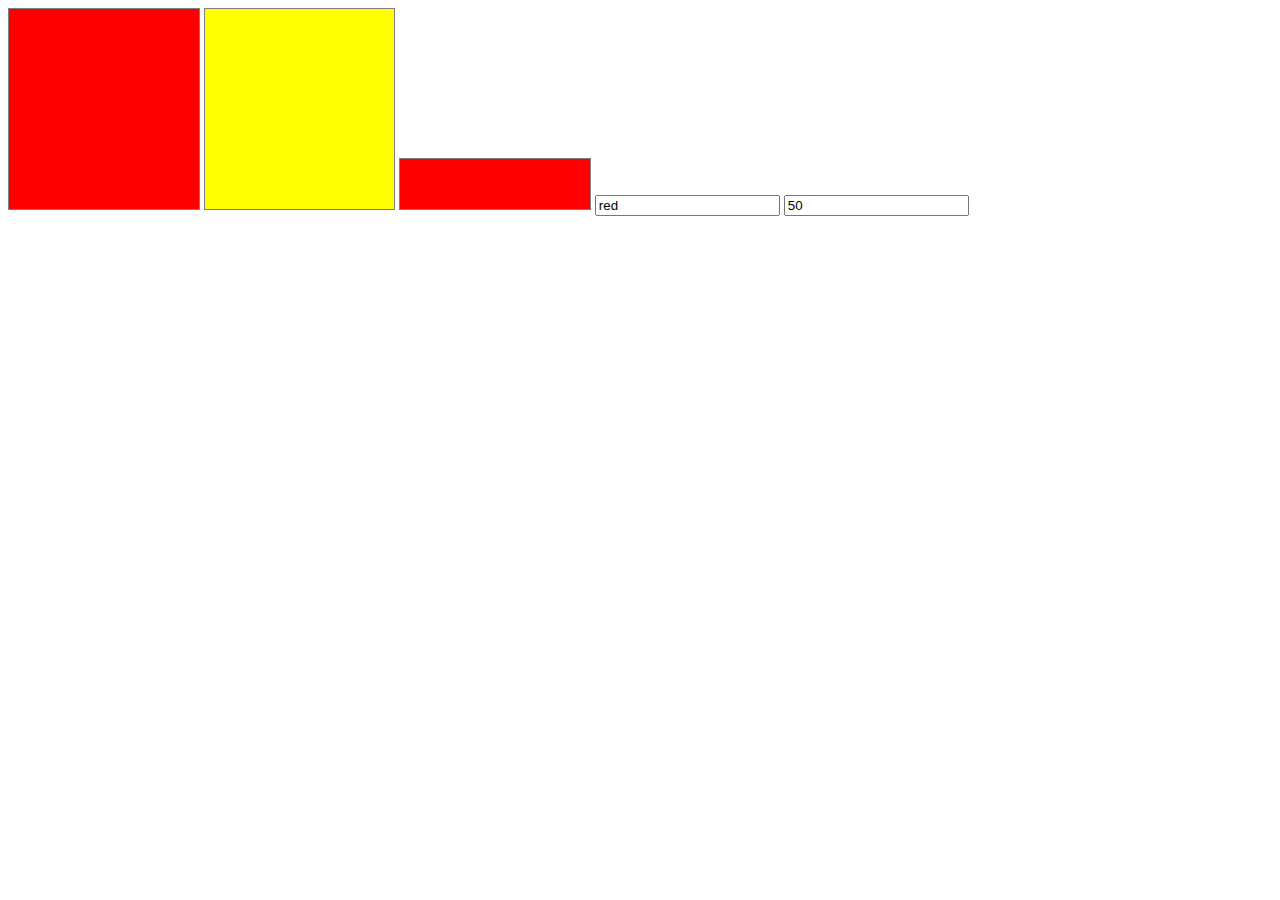
<file: 2. Vuejs Instance. Lesson 22 - 28.html>
<!DOCTYPE html>
<html>
<head>
	<title>Lesson 22 - 28</title>
</head>
<style>
	.demo{
		border: 1px solid grey;
		height: 200px;
		width: 15%;
		display: inline-block;
		background-color: grey;
	}
	.red{
		background-color: red;
	}
	.blue{
		background-color: blue;
	}
	.yellow{
		background-color: yellow;
	}
	.brd-rad{
		border-radius: 5px;
	}
</style>

<body>
	<!-- Dynamic Styling With CSS Classes  -->
	<div id="app">
		<!-- Use '' in {} if classes contain - e.g pad-top -->
		<div class="demo" :class="colors"></div>
		<div class="demo" :style="{backgroundColor: yellowColor}"></div>
		<div class="demo" :class="colors" :style="eben"></div>

		<!-- the classes I created are only available to colors in the data object 
				 but in the computed object, colors can access all css colours since I
				 used the :style binding
		-->

		<input v-model="colors">

		<input v-model="classHeight">
	</div>

<script src="js/vue.js"></script>
<script>
	new Vue ({
		el: '#app',
		data: {
			colors: 'red',
			yellowColor: 'yellow',
			classHeight: 50
		},
		computed: {
			eben(){
				return{
					backgroundColor: this.colors,
					height: this.classHeight + 'px'
				}
			}
		}
	});
</script>

</body>
</html>
</file>
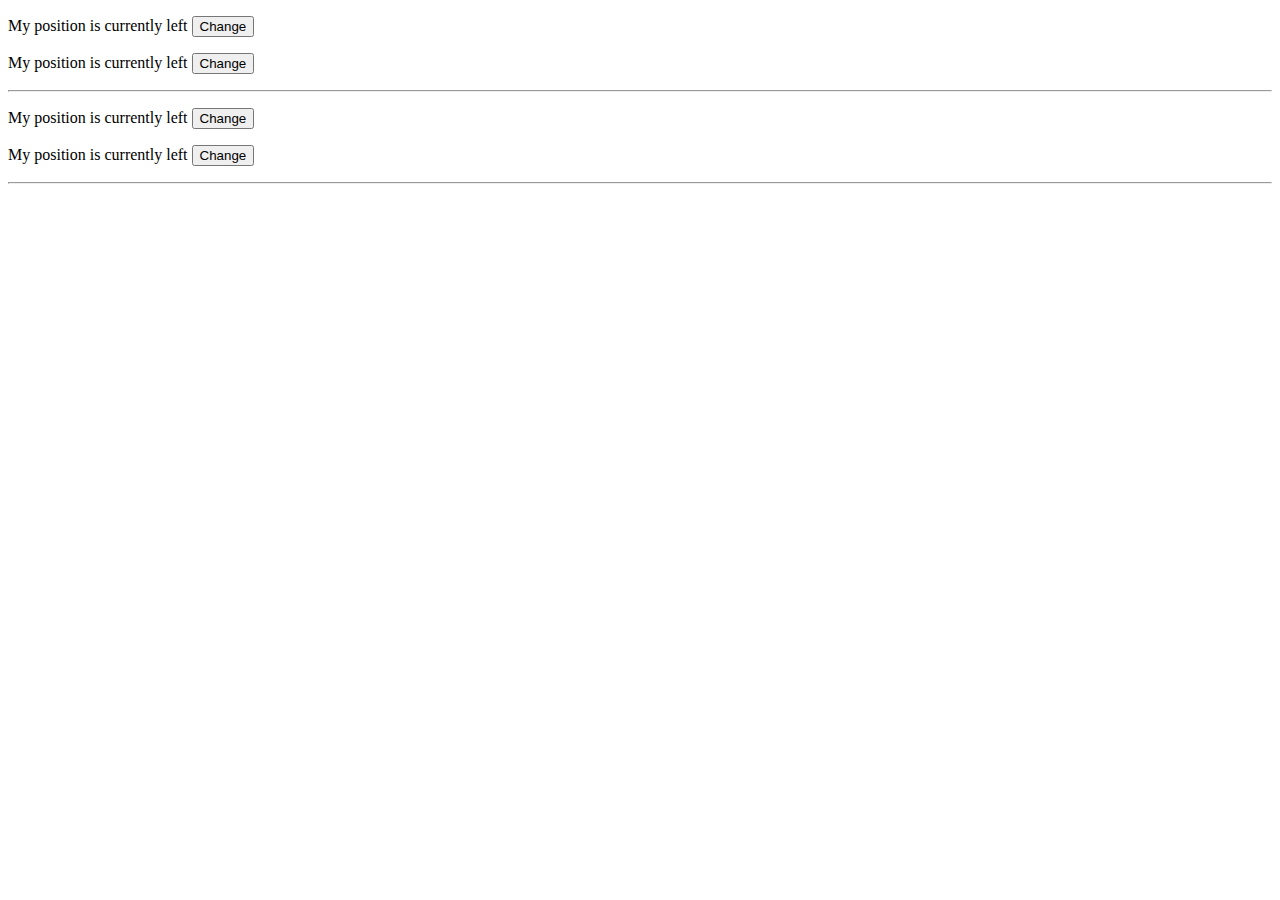
<file: 7. Components.html>
<!DOCTYPE html>
<html>
<head>
	<link rel="stylesheet" href="">
	<title>Lesson 1 - 14</title>
</head>

<body>
	<!-- Using components -->
  <div id="app">
    <eben></eben>
    <eben></eben><hr>
		<!-- <eben>Yoooo</eben>
		<eben>Hiiiiii</eben> -->
	</div>
	<div id="app2">
    <eben2></eben2>
    <eben2></eben2><hr>
	</div>

	<script src="js/vue.js"></script>
	<script>

		//Registering Components Locally. Globally would be Vue.component('name-of-component'{data object})
		var cmp = {
			data(){
				return{
					position: 'left'
				}
			},
      template: '<p><slot>My position is currently {{ position }}</slot> <button @click="changePosition">Change</button></p>',
      methods:{
        changePosition(){
          this.position = 'right';
        }
      }
		};
		new Vue({
			el: '#app',
			components: {
				'eben': cmp
			}
		});
		new Vue({
			el: '#app2',
			components:{
				'eben2': cmp
			}
		})


	</script>
</body>
</html>
</file>
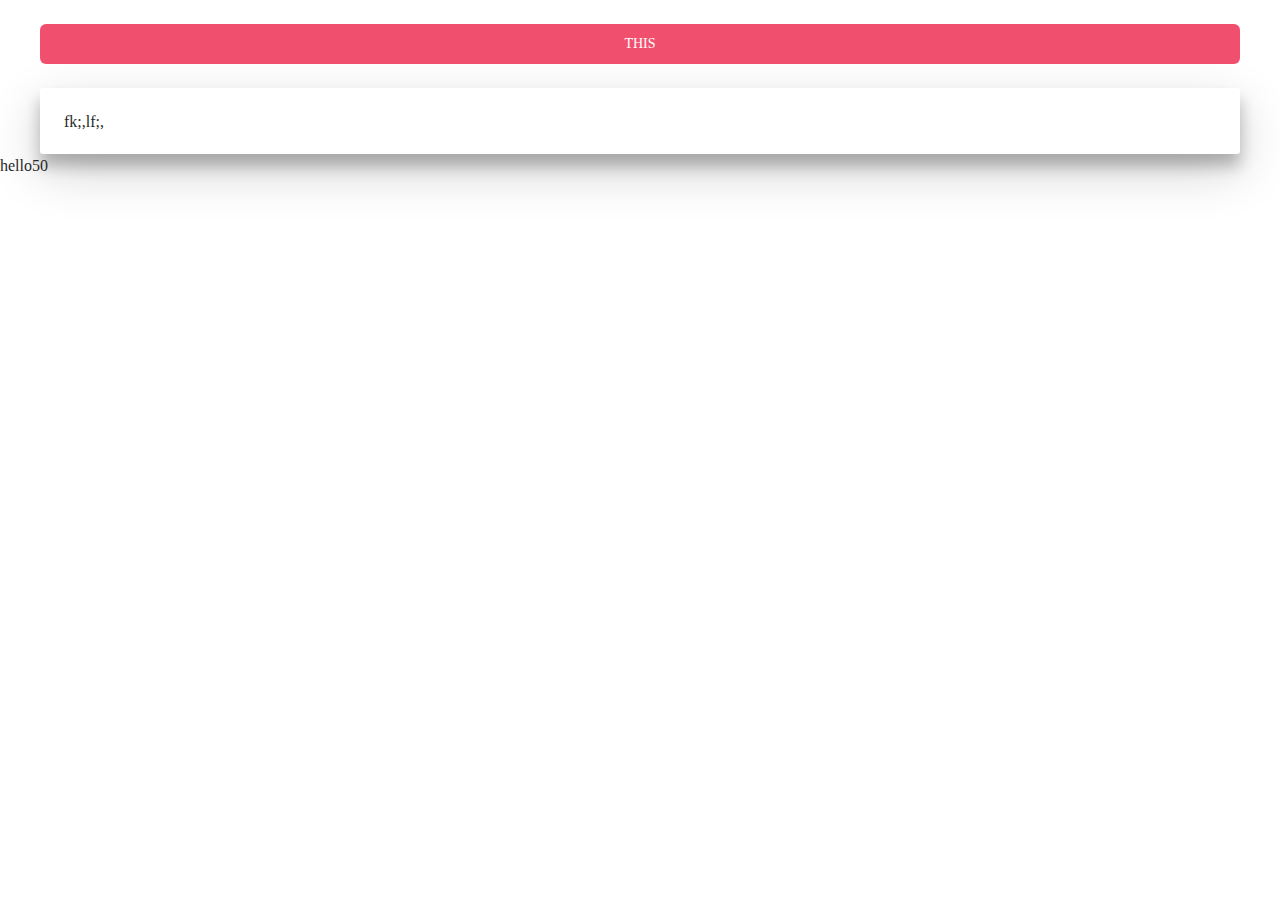
<file: javascript_again.html>
<html>
<head>
	<title>Javascript Again</title>
	<link rel="stylesheet" href="uikit/css/uikit.min.css">
	<link rel="stylesheet" href="uikit/css/uikit-rtl.min.css">
	<link rel="stylesheet" type="text/css" href="css/vuestyle.css">
	<link rel="shortcut icon" type="image/png" href="https://24eastmain.com/wp-content/uploads/2017/08/test.jpg">
</head>
<body>

	<div class="uk-container" uk-margin><br>
		<form>
			<!-- Using parameters with functions -->
			<input type="button" name="" value="This" class="uk-button uk-button-danger uk-input" onclick="free('dude');free('sup');free('lost');" style="border-radius: 6px" > 
		</form>
	</div><br>
	<div class="uk-container">
		<div class="box-shadow-thing">
			fk;,lf;,
		</div>
	</div>
<script src="uikit/js/uikit.min.js"></script>
<script src="uikit/js/uikit-icons.min.js"></script>
<!-- <script src="https://unpkg.com/sweetalert/dist/sweetalert.min.js"></script> -->
<script type="">
	//Variables
	var x = "Tell him I said \"go away\"";
	document.write("hello"+50);

	//Functions
	function free(boy){
		// alert ("Hey Man!"+boy);
	}
</script>

</body>
</html>
</file>
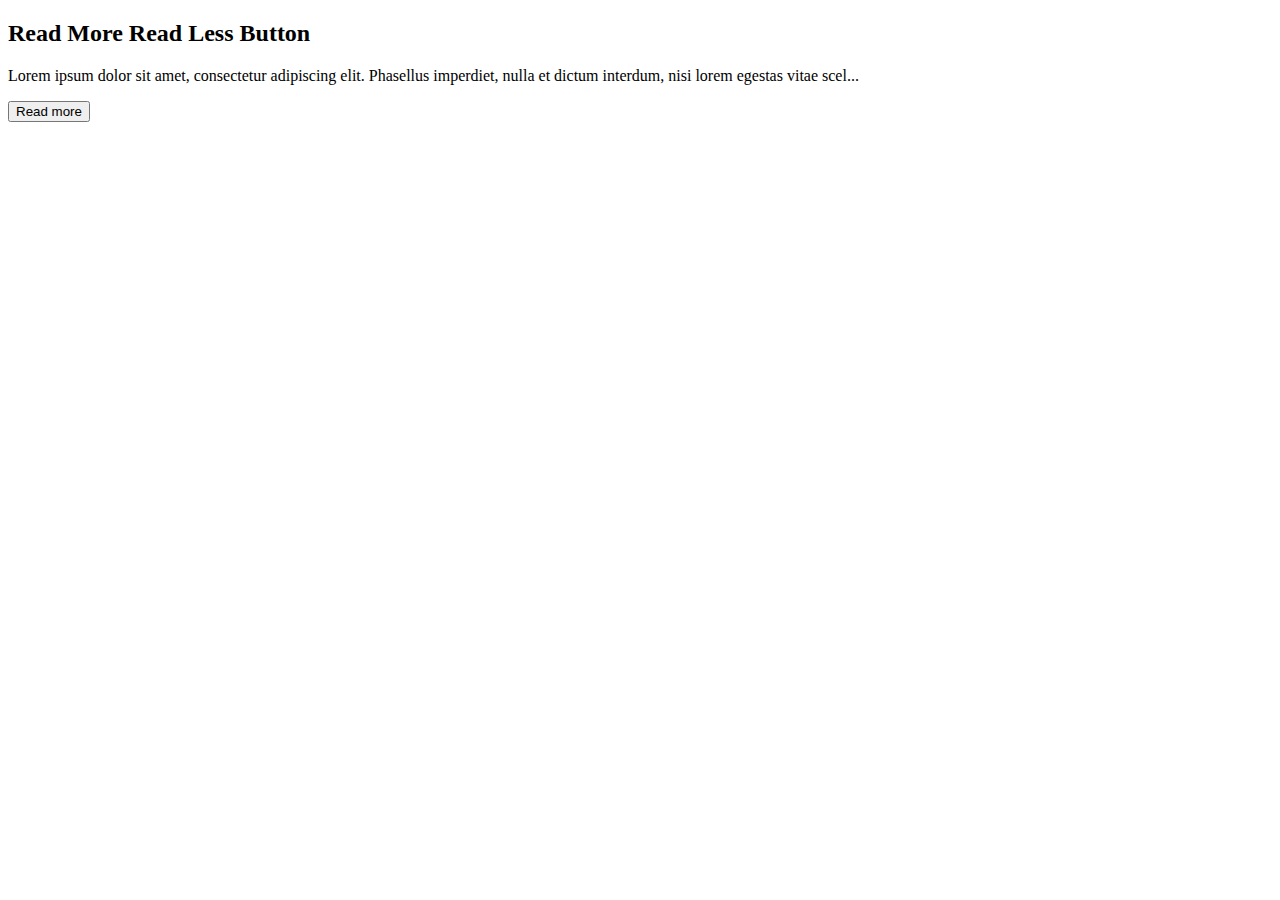
<file: more-less-example.html>
<!DOCTYPE html>
<html>
<head>
<meta name="viewport" content="width=device-width, initial-scale=1">
<style>
#more {display: none;}
</style>
</head>
<body>

<h2>Read More Read Less Button</h2>
<p>Lorem ipsum dolor sit amet, consectetur adipiscing elit. Phasellus imperdiet, nulla et dictum interdum, nisi lorem egestas vitae scel<span id="dots">...</span><span id="more">erisque enim ligula venenatis dolor. Maecenas nisl est, ultrices nec congue eget, auctor vitae massa. Fusce luctus vestibulum augue ut aliquet. Nunc sagittis dictum nisi, sed ullamcorper ipsum dignissim ac. In at libero sed nunc venenatis imperdiet sed ornare turpis. Donec vitae dui eget tellus gravida venenatis. Integer fringilla congue eros non fermentum. Sed dapibus pulvinar nibh tempor porta.</span></p>
<button onclick="myFunction()" id="myBtn">Read more</button>

<script>
function myFunction() {
  var dots = document.getElementById("dots");
  var moreText = document.getElementById("more");
  var btnText = document.getElementById("myBtn");

  if (dots.style.display === "none") {
    dots.style.display = "inline";
    btnText.innerHTML = "Read more"; 
    moreText.style.display = "none";
  } else {
    dots.style.display = "none";
    btnText.innerHTML = "Read less"; 
    moreText.style.display = "inline";
  }
}
</script>

</body>
</html>
</file>
<file: css/vuestyle.css>
.wine{
	background:linear-gradient(-90deg, #84CF6A, #16C0B0);

}
.stock{
  font-weight: bold;
  font-size: 18px;
}
.vcolor{
   padding:0px;
   margin:0px;
   width:auto;
   height:auto;

}

 body {
    font-family: tahoma;
    color:#282828;
    margin: 0px;
  }
  
  .nav-bar {
    background: linear-gradient(-100deg, #84CF6A, #16C0B0);
    height: 60px;
    margin-bottom: 15px;
  }

  .product {
    display: flex;
    flex-flow: wrap;
    padding: 1rem;
  }

  img {
    border: 1px solid #d8d8d8;
    width: 70%;
    margin: 40px;
    box-shadow: 0px .5px 1px #d8d8d8;
  }
  
  .product-image {
    width: 80%;
  }
  
  .product-image,
  .product-info {
    margin-top: 10px;
    width: 50%;
  }
  
  .color-box {
    width: 20px;
    height: 20px;
    margin-top: 5px;
  }
  
  .cart {
    margin-right: 25px;
    float: right;
    border: 1px solid #d8d8d8;
    padding: 5px 20px;
    margin-top: 5px;
    margin-bottom: 5px;
  }
  
  button {
    margin-top: 20px;
    border: none;
    background-color: #1E95EA;
    color: white
    width: 100px;
    font-size: 14px;
  } 
  
  .disabledButton {
    background-color: #d8d8d8;
  }
  
  .review-form {
    width: 400px;
    padding: 20px;
    margin: 40px;
    border: 1px solid #d8d8d8;
  }
  
  input {
    width: 100%;  
    height: 25px;
    margin-bottom: 20px;
  }
  
  textarea {
    width: 100%;
    height: 60px;
  }

  .tab {
    margin-left: 20px;
    cursor: pointer;
  }

  .activeTab {
    color: #16C0B0;
    text-decoration: underline;
  }
  .box-shadow-thing{
    background-color: #fff;
    border-radius: 3px;
    box-shadow: 0 17px 50px 0 rgba(0, 0, 0, 0.19), 0 12px 15px 0 rgba(0, 0, 0, 0.24);
    padding: 22px 24px 20px 24px;
  }
</file>
